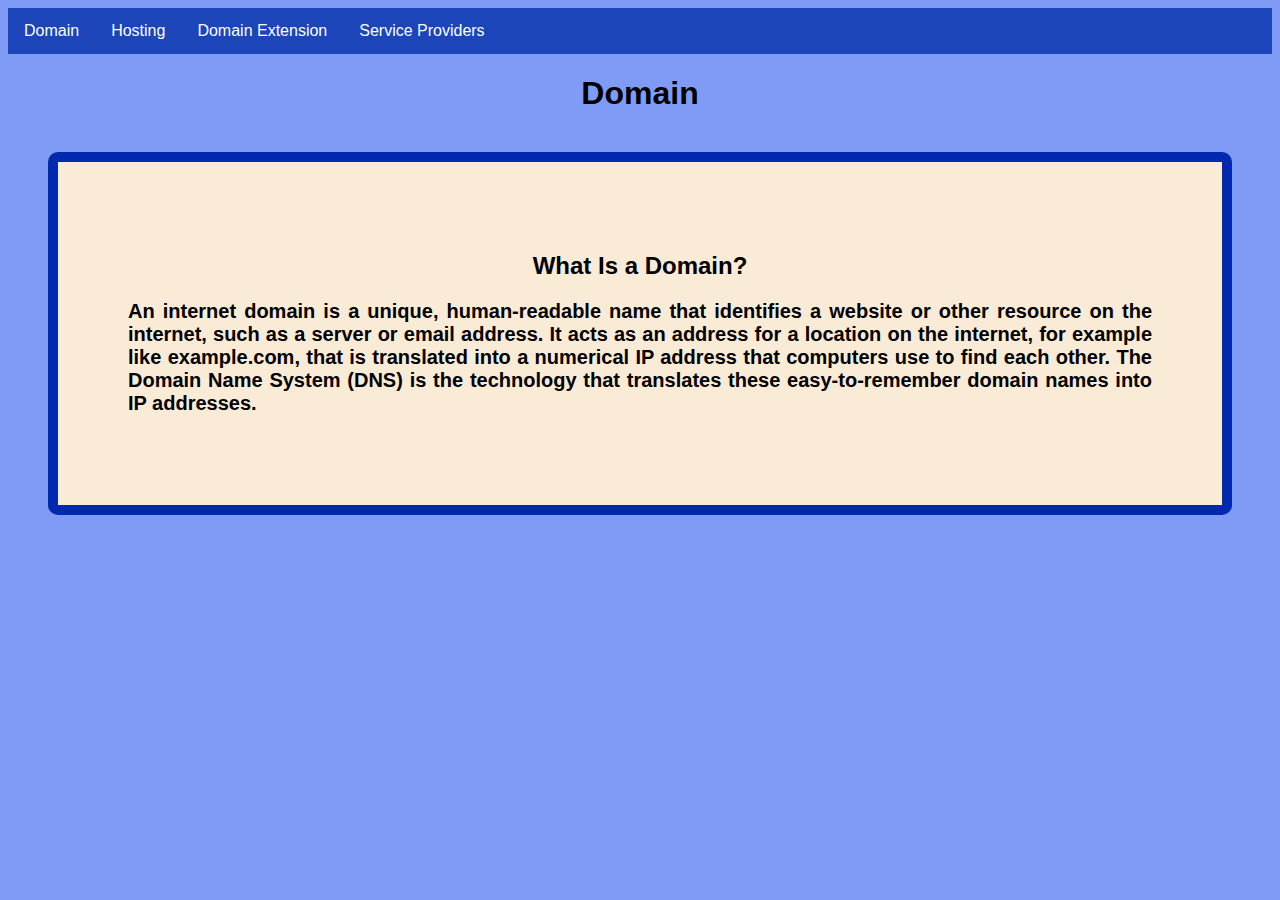
<file: index.html>
<!DOCTYPE html>
<html lang="en">
<head>
    <meta charset="UTF-8">
    <meta name="viewport" content="width=device-width, initial-scale=1.0">
    <title>domain article</title>
    <link rel="stylesheet" href="style.css">
</head>
<body>
<ul>
  <li><a href="DOMAIN.html">Domain</a></li>
  <li><a href="hosting.html">Hosting</a></li>
  <li><a href="domainext.html">Domain Extension</a></li>
  <li><a href="serviceprov.html">Service Providers</a></li>
</ul>

        <H1> Domain </H1>
        <div class="box1">
        <h2>What Is a Domain?
        <p>
An internet domain is a unique, human-readable name that identifies a website or other resource on the internet, such as a server or email address. It acts as an address for a location on the internet, 
for example like example.com, that is translated into a numerical IP address that computers use to find each other. 
The Domain Name System (DNS) is the technology that translates these easy-to-remember domain names into IP addresses.</p>
    </div>
</body>
</html>
</file>
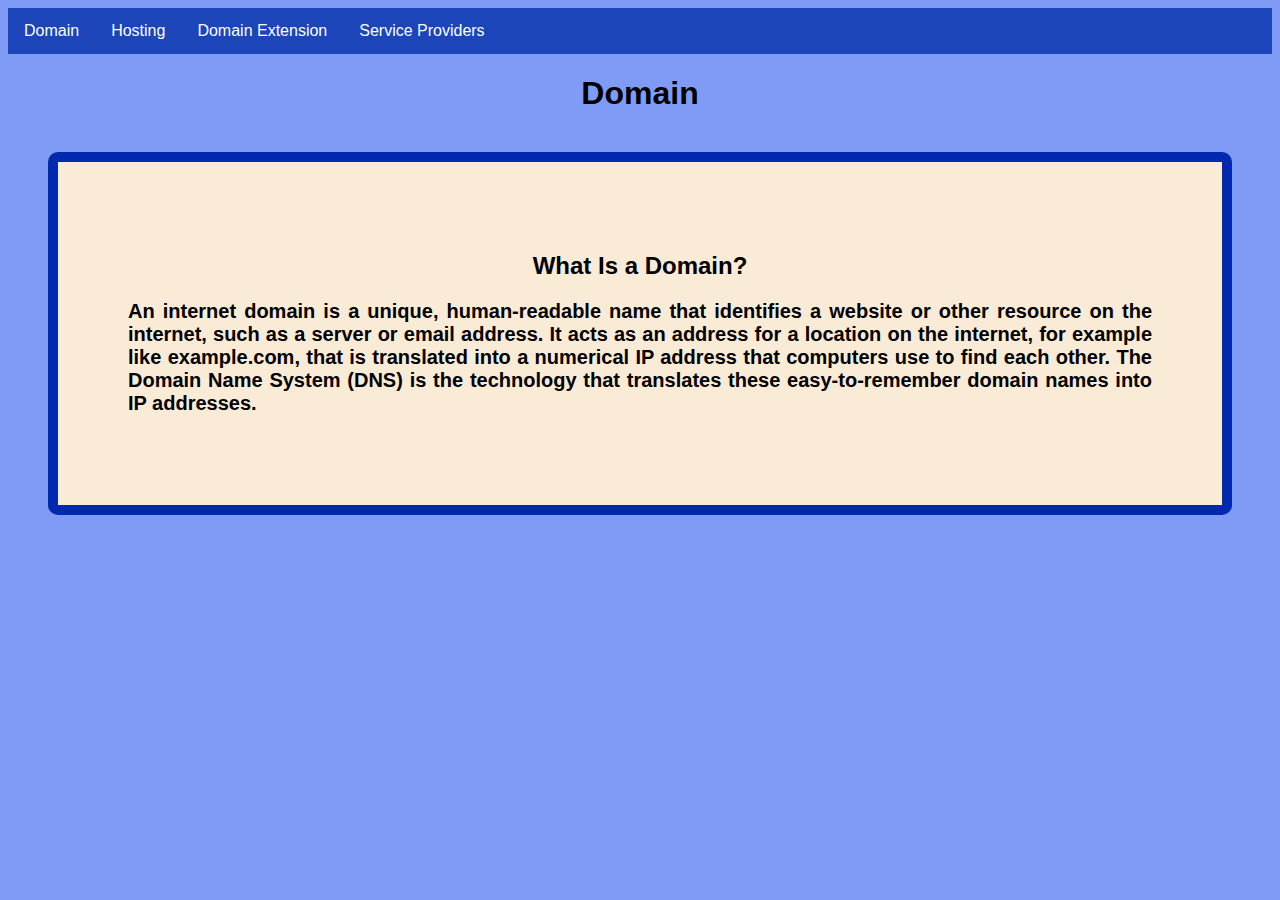
<file: DOMAIN.html>
<!DOCTYPE html>
<html lang="en">
<head>
    <link rel="stylesheet" href="domain.css">
    <meta charset="UTF-8">
    <meta name="viewport" content="width=device-width, initial-scale=1.0">
    <title>domain article</title>
</head>
<body>
<ul>
  <li><a href="DOMAIN.html">Domain</a></li>
  <li><a href="hosting.html">Hosting</a></li>
  <li><a href="domainext.html">Domain Extension</a></li>
  <li><a href="serviceprov.html">Service Providers</a></li>
</ul>

        <H1> Domain </H1>
        <div class="box1">
        <h2>What Is a Domain?
        <p>
An internet domain is a unique, human-readable name that identifies a website or other resource on the internet, such as a server or email address. It acts as an address for a location on the internet, 
for example like example.com, that is translated into a numerical IP address that computers use to find each other. 
The Domain Name System (DNS) is the technology that translates these easy-to-remember domain names into IP addresses.</p>
    </div>
</body>
</html>
</file>
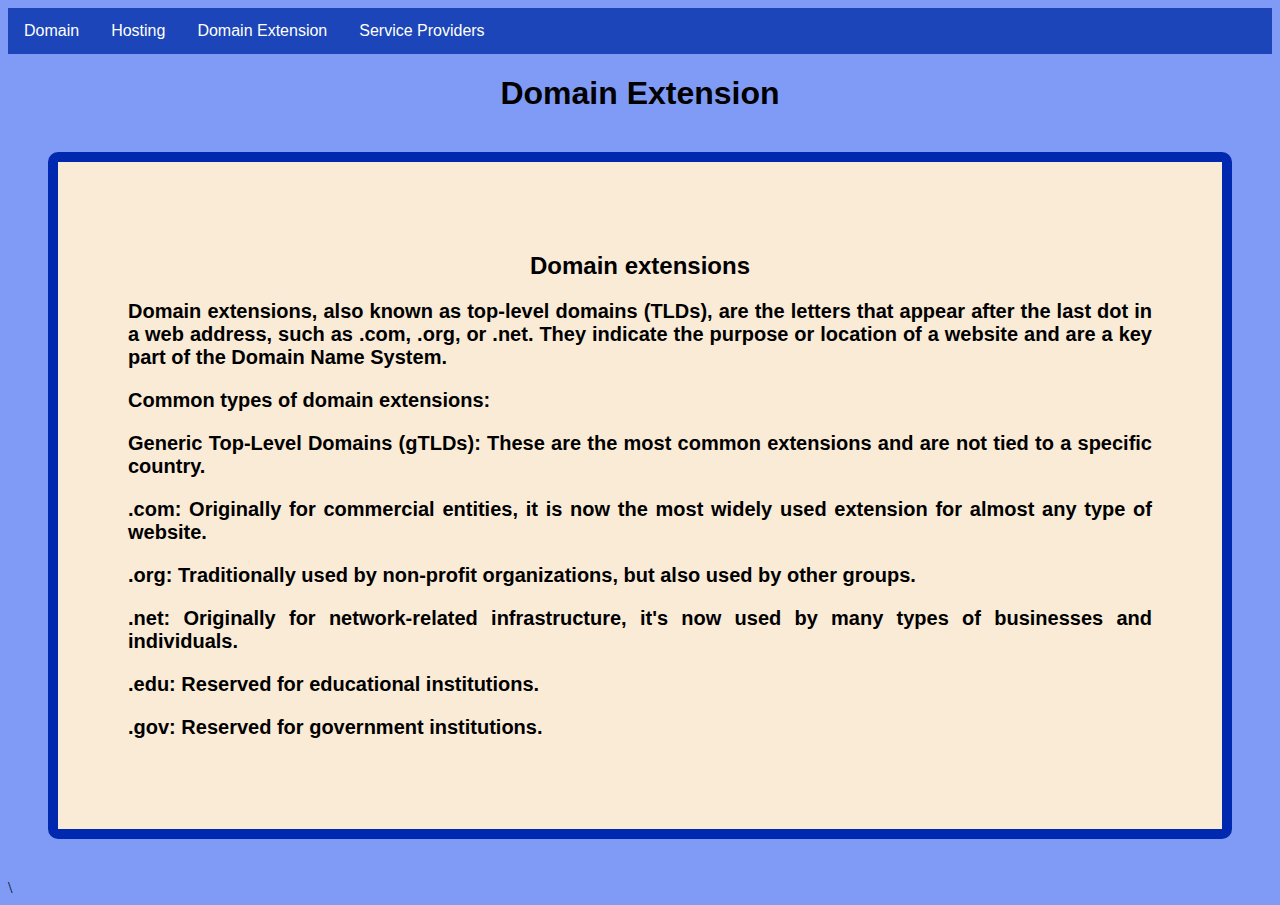
<file: domainext.html>
<!DOCTYPE html>
<html lang="en">
<head>
    <link rel="stylesheet" href="domain.css">
    <meta charset="UTF-8">
    <meta name="viewport" content="width=device-width, initial-scale=1.0">
    <title>domain extension article</title>
</head>
<body>
<ul>
  <li><a href="DOMAIN.html">Domain</a></li>
  <li><a href="hosting.html">Hosting</a></li>
  <li><a href="domainext.html">Domain Extension</a></li>
  <li><a href="serviceprov.html">Service Providers</a></li>
</ul>

        <H1> Domain Extension </H1>
        <div class="box1">
<h2> Domain extensions
<p> Domain extensions, also known as top-level domains (TLDs), are the letters that appear after the last dot in a web address, such as .com, .org, or .net. They indicate the purpose or location of a website and are a key part of the Domain Name System. 
</p>
<p>Common types of domain extensions:</p>
<p>
Generic Top-Level Domains (gTLDs): These are the most common extensions and are not tied to a specific country. </p>
<p>
.com: Originally for commercial entities, it is now the most widely used extension for almost any type of website. </p>
<p>
.org: Traditionally used by non-profit organizations, but also used by other groups. </p>
<p>
.net: Originally for network-related infrastructure, it's now used by many types of businesses and individuals. </p>
<p>
.edu: Reserved for educational institutions. </p>
<p>
.gov: Reserved for government institutions.</p>
    </div>\
</body>
</html>
</file>
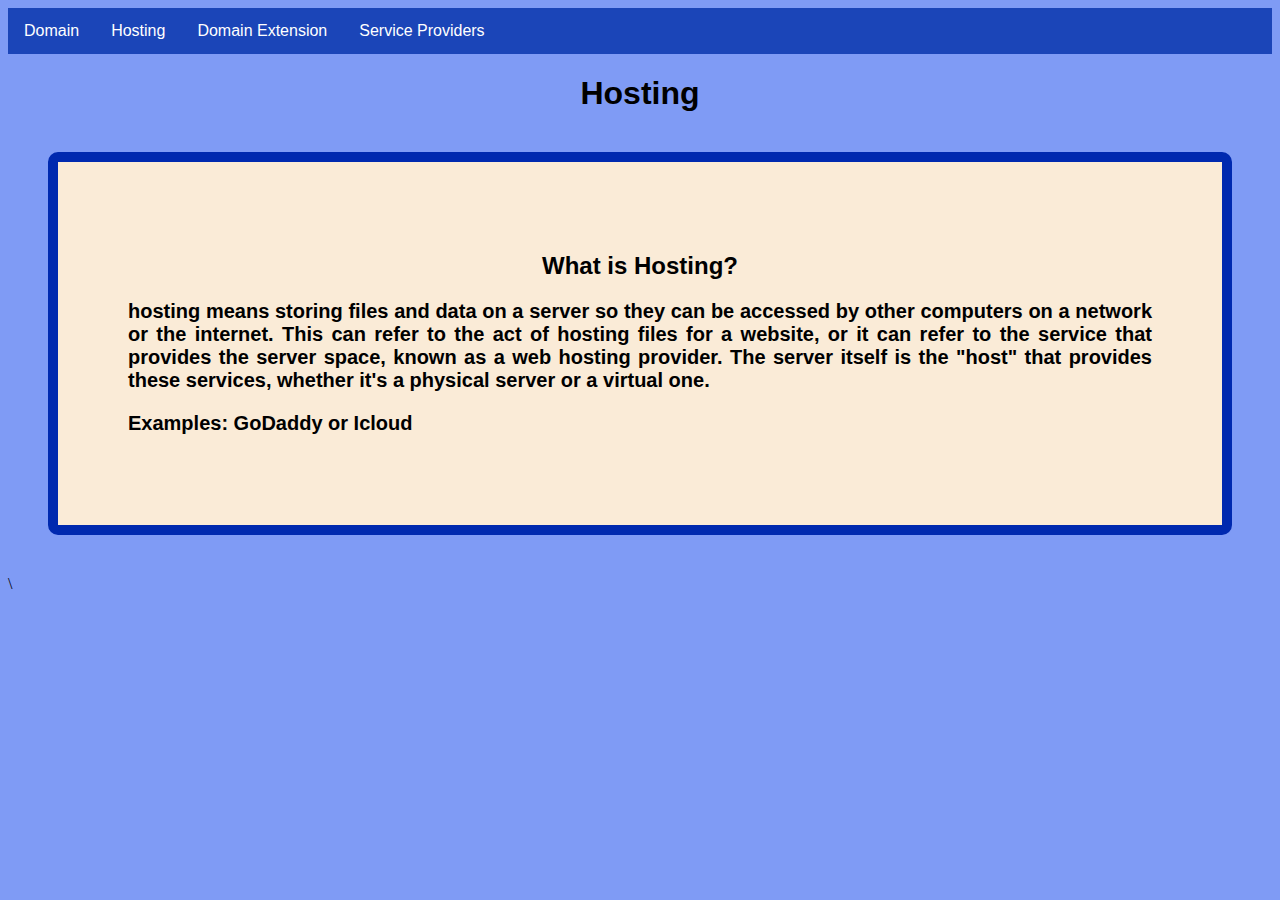
<file: hosting.html>
<!DOCTYPE html>
<html lang="en">
<head>
    <meta charset="UTF-8">
    <meta name="viewport" content="width=device-width, initial-scale=1.0">
    <title>hosting article</title>
    <link rel="stylesheet" href="style.css">
</head>
<body>
<ul>
  <li><a href="DOMAIN.html">Domain</a></li>
  <li><a href="hosting.html">Hosting</a></li>
  <li><a href="domainext.html">Domain Extension</a></li>
  <li><a href="serviceprov.html">Service Providers</a></li>
</ul>
<H1> Hosting </H1>
        <div class="box1">
        <h2>What is Hosting?
        <p>
hosting means storing files and data on a server so they can be accessed by other computers on a network or the internet. 
This can refer to the act of hosting files for a website, or it can refer to the service that provides the server space, known as a web hosting provider. The server itself is the "host" that provides these services, whether it's a physical server or a virtual one. 
        </p>
        <p>Examples: GoDaddy or Icloud</p>
    </div>\
</body>

</html>
</file>
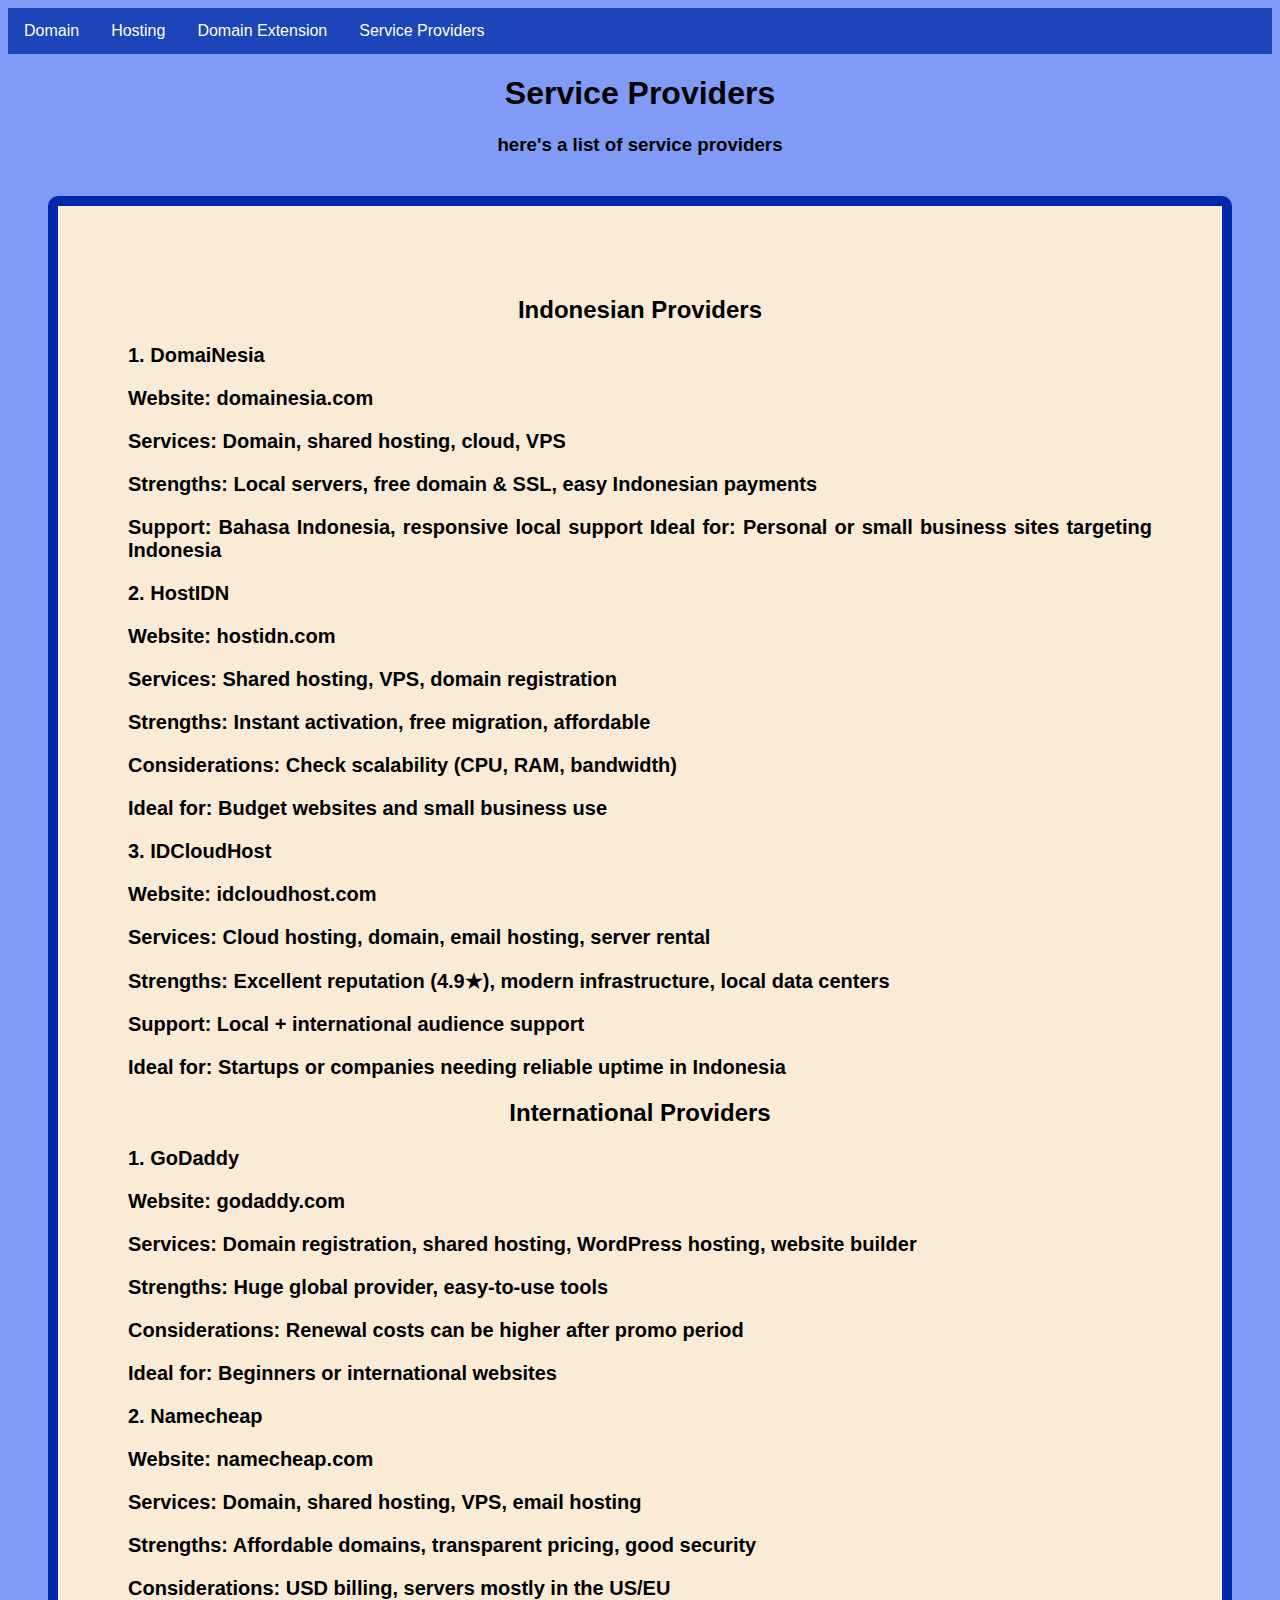
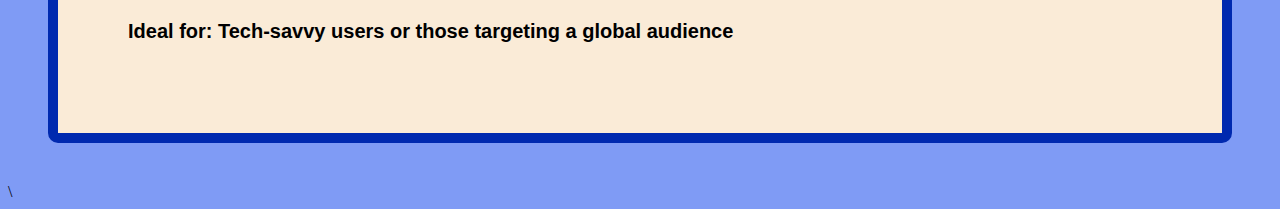
<file: serviceprov.html>
<!DOCTYPE html>
<html lang="en">
<head>
    <meta charset="UTF-8">
    <meta name="viewport" content="width=device-width, initial-scale=1.0">
    <title>service provider article</title>
    <link rel="stylesheet" href="style.css">
</head>
<body>
<ul>
  <li><a href="DOMAIN.html">Domain</a></li>
  <li><a href="hosting.html">Hosting</a></li>
  <li><a href="domainext.html">Domain Extension</a></li>
  <li><a href="serviceprov.html">Service Providers</a></li>
</ul>

        <H1> Service Providers </H1>
        <h3>here's a list of service providers</h3>
        <div class="box1">
        <h2> Indonesian Providers

<p>            1. DomaiNesia</p>
<p>
Website: domainesia.com
</p>
<p>
Services: Domain, shared hosting, cloud, VPS
</p>
<p>
Strengths: Local servers, free domain & SSL, easy Indonesian payments
</p>
<p>
Support: Bahasa Indonesia, responsive local support
Ideal for: Personal or small business sites targeting Indonesia
</p>
<p>
2. HostIDN</p>
<p>
Website: hostidn.com</p>
<p>
Services: Shared hosting, VPS, domain registration</p>
<p>
Strengths: Instant activation, free migration, affordable</p>
<p>
Considerations: Check scalability (CPU, RAM, bandwidth)</p>
<p>
Ideal for: Budget websites and small business use
</p>
<p> 
3. IDCloudHost</p>
<p>
Website: idcloudhost.com</p>
<p>
Services: Cloud hosting, domain, email hosting, server rental</p>
<p>
Strengths: Excellent reputation (4.9★), modern infrastructure, local data centers</p>
<p>
Support: Local + international audience support</p>
<p>
Ideal for: Startups or companies needing reliable uptime in Indonesia</p>
<h2> 
International Providers

<p>
1. GoDaddy</p>
<p>
Website: godaddy.com</p>
<p>
Services: Domain registration, shared hosting, WordPress hosting, website builder</p>
<p>
Strengths: Huge global provider, easy-to-use tools</p>
<p>
Considerations: Renewal costs can be higher after promo period</p>
<p>
Ideal for: Beginners or international websites</p>
<p>
</p>
<p> 
2. Namecheap</p>
<p>
Website: namecheap.com</p>
<p>
Services: Domain, shared hosting, VPS, email hosting</p>
<p>
Strengths: Affordable domains, transparent pricing, good security</p>
<p>
Considerations: USD billing, servers mostly in the US/EU</p>
<p>
Ideal for: Tech-savvy users or those targeting a global audience
</p>
    </div>\
</body>

</html>
</file>
<file: style.css>
ul {
  list-style-type: none;
  margin: 0;
  padding: 0;
  overflow: hidden;
  background-color: #1b45b8;
}

ul li {
  float: left;
}

ul li a {
  display: block;
  color: rgb(255, 255, 255);
  text-align: center;
  font-family: Arial, Helvetica, sans-serif;
  padding: 14px 16px;
  text-decoration: none;
}

ul li a:hover {
  background-color: rgb(0, 41, 175);
}

body{
  background-color: rgb(127, 155, 245);
}

.box1{
  background-color: antiquewhite;
  width: auto;
  height: auto;
   border: 10px solid rgb(0, 41, 175);
  border-radius: 10px;
  padding: 70px;
  margin: 40px;
}

h1{
    text-align: center;
    font-family: Arial, Helvetica, sans-serif;
}

h2 {
  font-family: Arial, Helvetica, sans-serif;
  text-align: center;
}
h3 {
  font-family: Arial, Helvetica, sans-serif;
  text-align: center;
}

p{
  font-size: 20px;
  text-align: justify;
  width: auto;
}
</file>
<file: domain.css>
ul {
  list-style-type: none;
  margin: 0;
  padding: 0;
  overflow: hidden;
  background-color: #1b45b8;
}

ul li {
  float: left;
}

ul li a {
  display: block;
  color: rgb(255, 255, 255);
  text-align: center;
  font-family: Arial, Helvetica, sans-serif;
  padding: 14px 16px;
  text-decoration: none;
}

ul li a:hover {
  background-color: rgb(0, 41, 175);
}

body{
  background-color: rgb(127, 155, 245);
}

.box1{
  background-color: antiquewhite;
  width: auto;
  height: auto;
   border: 10px solid rgb(0, 41, 175);
  border-radius: 10px;
  padding: 70px;
  margin: 40px;
}

h1{
    text-align: center;
    font-family: Arial, Helvetica, sans-serif;
}

h2 {
  font-family: Arial, Helvetica, sans-serif;
  text-align: center;
}
h3 {
  font-family: Arial, Helvetica, sans-serif;
  text-align: center;
}

p{
  font-size: 20px;
  text-align: justify;
  width: auto;
}
</file>
